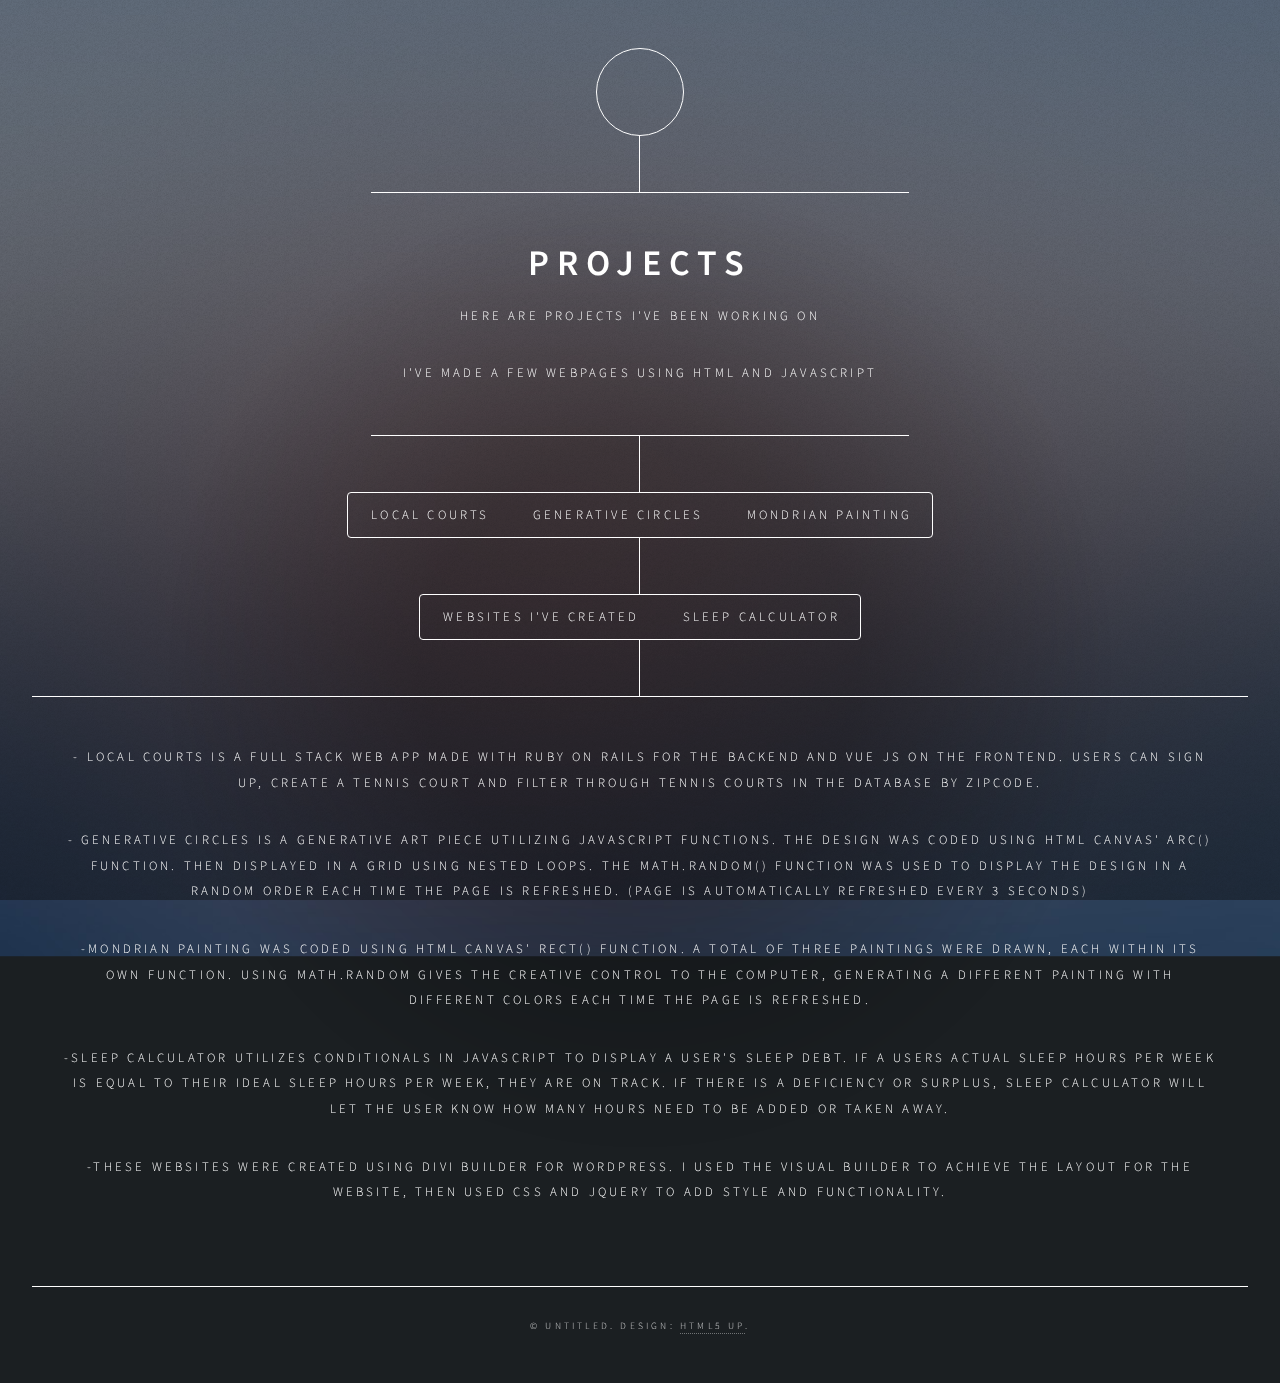
<file: index.html>
<!DOCTYPE HTML>
<!--
	Dimension by HTML5 UP
	html5up.net | @ajlkn
	Free for personal and commercial use under the CCA 3.0 license (html5up.net/license)
-->
<html>
	<head>
		<title>Josh Garcia Portfolio</title>
		<meta charset="utf-8" />
		<meta name="viewport" content="width=device-width, initial-scale=1, user-scalable=no" />
		<link rel="stylesheet" href="assets/css/main.css" />
		<noscript><link rel="stylesheet" href="assets/css/noscript.css" /></noscript>
	</head>
	<body class="is-preload">

		<!-- Wrapper -->
			<div id="wrapper">

				<!-- Header -->
					<header id="header">
						<div class="logo">
							<i class="fa fa-bahai"></i>
						</div>
						<div class="content">
							<div class="inner">
								<h1>Projects</h1>
								<p>Here are projects I've been working on</p>
								<p>I've made a few webpages using HTML and Javascript</p>
							</div>
						</div>
						<nav>
							<ul>
								<li><a href="https://localcourts.netlify.app">Local Courts</a></li>
								<li><a href="https://joshg1912.github.io/javascript/circle-drawing">Generative Circles</a></li>
								<li><a href="https://joshg1912.github.io/javascript/mondrian-painting">Mondrian Painting</a></li>
							
							</ul>
						</nav>
						<nav>
							<ul>
								<li><a href="https://joshg1912.github.io/joshportfolio/websites.html">Websites I've created</a></li>
								<li><a href="http://joshg1912.github.io/javascript/sleep-calculator">Sleep Calculator</a></li>
							</ul>
						</nav>
						
						<div class="content">
							<div class="inner">
							<p>- Local Courts is a full stack web app made with Ruby on Rails for the backend and Vue Js on the frontend. Users can sign up, create a tennis court and filter through tennis courts in the database by zipcode.</p>
							<p>- Generative Circles is a generative art piece utilizing Javascript functions. The design was coded using HTML Canvas' arc() function. Then displayed in a grid using nested loops. The Math.random() function was used to display the design in a random order each time the page is refreshed. (Page is automatically refreshed every 3 seconds)</p>
							<p>-Mondrian painting was coded using HTML Canvas' rect() function. A total of three paintings were drawn, each within its own function. Using Math.random gives the creative control to the computer, generating a different painting with different colors each time the page is refreshed.</p>
							<p>-Sleep Calculator utilizes conditionals in Javascript to display a user's sleep debt. If a users actual sleep hours per week is equal to their ideal sleep hours per week, they are on track. If there is a deficiency or surplus, sleep calculator will let the user know how many hours need to be added or taken away.  </p>
							<p>-These websites were created using Divi builder for wordpress. I used the visual builder to achieve the layout for the website, then used css and jquery to add style and functionality.</p>
							<div id="preview">
							<p id="demo"></p>
							<p id="description"></p>
							</div>
							</div>
							</div>
					</header>

				<!-- Main -->
					<div id="main">
						
					</div>

				<!-- Footer -->
					<footer id="footer">
						<p class="copyright">&copy; Untitled. Design: <a href="https://html5up.net">HTML5 UP</a>.</p>
					</footer>

			</div>

		<!-- BG -->
			<div id="bg"></div>

		<!-- Scripts -->
		<script src="assets/js/jquery.min.js"></script>
			<script src="assets/js/browser.min.js"></script>
			<script src="assets/js/breakpoints.min.js"></script>
			<script src="assets/js/util.js"></script>
			<script src="assets/js/main.js"></script>

	</body>
	
	
</html>
</file>
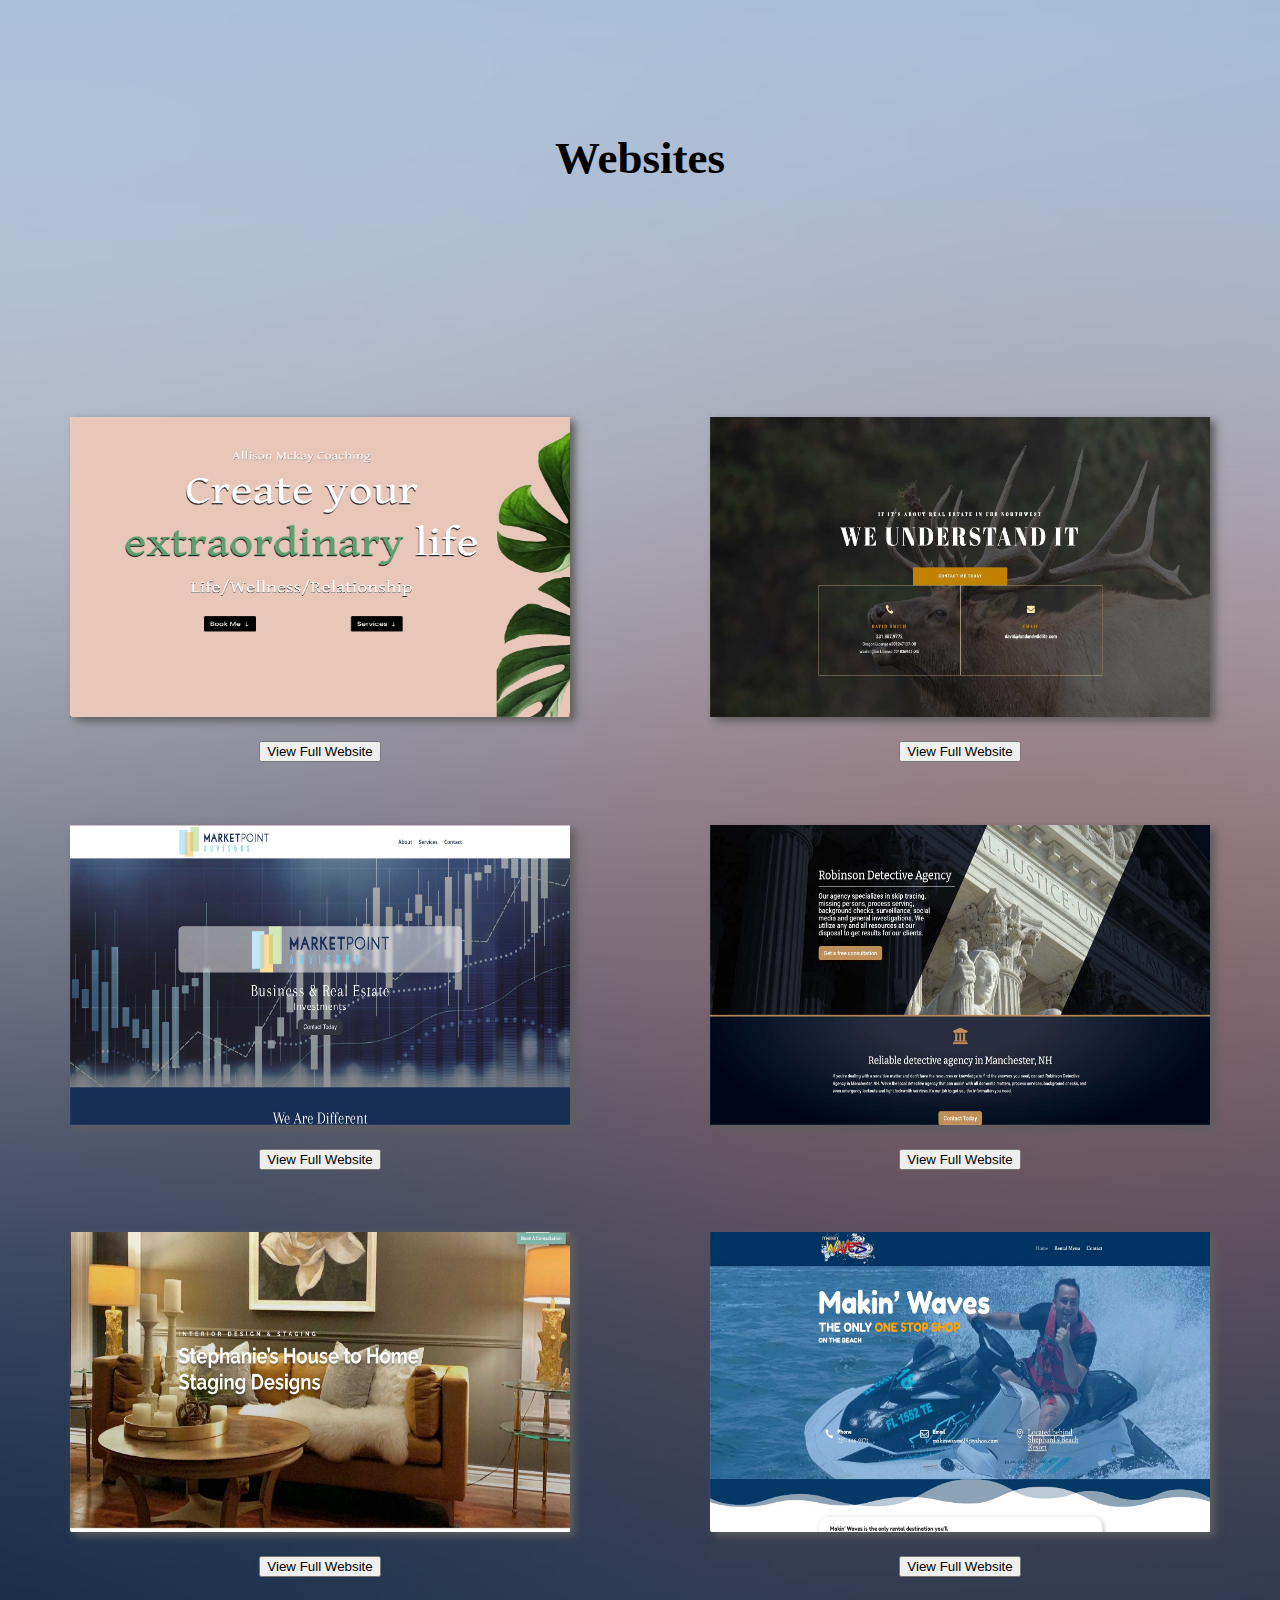
<file: websites.html>
<!DOCTYPE html>
<html>
    <head>
        <style>
            body {
                background-image: url("images/bg.jpg");
                background-size: cover;
            }

            .hero-text {
                color:black;
                font-size: 5vh;
            }

            .banner {
                min-height: 35vh;
                text-align: center;
            }

            .hero-content {
                display: flex;
                align-items: center;
                justify-content: center;
                min-height: 300px;
            }

            .container {
                display: grid;
                grid-template-columns: repeat(auto-fit, minmax(500px, 1fr));
                justify-content: center;
                margin-top: 5%;
                grid-column-gap: 1em;
            }

            .column-1, .column-2, .column-3, .column-4, .column-5, .column-6 {
                text-align: center;
                padding:5%;
            }

            img {
                box-shadow:5px 4px 8px #5e5e5e;
            }

          
        </style>

    </head>
    <body>
        <div class="banner">
            <div class="hero-content">
            <h1 class="hero-text">Websites</h1>
            </div>
        </div>
        <div class="container">
        <div class="column-1">
            <a href="https://allisoncoaching.com/" target=_blank>
            <img src="images/preview.jpg" height="300" width="500"></a>
            <h2 id="demo"></h2>
            <p id="site-description"></p>
            <button>View Full Website</button>
        </div>
        <div class="column-2">
            <a href="https://davidsmithrealtor.com/" target=_blank>
            <img src="images/preview2.jpg" height="300" width="500"></a>
            <h2 id="title"></h2>
            <p id="description2"></p>
            <button>View Full Website</button>
        </div>
        <div class="column-3">
            <a href="https://9049960699.com/" target=_blank>
            <img src="images/preview3.jpg" height="300" width="500"></a>
            <h2 id="title3"></h2>
            <p id="description3"></p>
            <button>View Full Website</button>
        </div>
        <div class="column-4">
            <a href="https://robinsondetective.com/" target=_blank>
            <img src="images/preview5.jpg" height="300" width="500"></a>
            <h2 id="title4"></h2>
            <p id="description4"></p>
            <button>View Full Website</button>
        </div>
        <div class="column-5">
            <a href="https://stephanieshouse2home.com/" target=_blank>
            <img src="images/preview7.jpg" height="300" width="500"></a>
            <h2 id="title5"></h2>
            <p id="description5"></p>
            <button>View Full Website</button>
        </div>
        <div class="column-6">
            <a href="https://clearwaterbeachjetski.com/" target=_blank>
            <img src="images/preview8.jpg" height="300" width="500"></a>
            <h2 id="title6"></h2>
            <p id="description6"></p>
            <button>View Full Website</button>
        </div>
        </div>
        <script>
           /*
            fetch('https://api.linkpreview.net/?key=122f8f0f938a496460b41cbd1f4d2879&q=https://allisoncoaching.com/').then((response) => response.json()).then(data => {
                console.log(data);
                displayData(data);
            });
            function displayData(data) {
                const title = data.title;
                console.log(title);
                const description = data.description;
                document.getElementById("demo").innerHTML = title;
                document.getElementById("site-description").innerHTML = description;
            }

            fetch('https://api.linkpreview.net/?key=122f8f0f938a496460b41cbd1f4d2879&q=https://davidsmithrealtor.com/').then((response) => response.json()).then(data => {
              console.log(data);
              secondCall(data);
            });
            function secondCall(data) {
                const title2 = data.title;
                console.log(title2);
                const description2 = data.description;

                document.getElementById("title").innerHTML = title2;
                document.getElementById("description2").innerHTML = description2;

            }

            fetch('https://api.linkpreview.net/?key=122f8f0f938a496460b41cbd1f4d2879&q=https://9049960699.com/').then((response) => response.json()).then(data => {
              console.log(data);
              thirdCall(data);
            });
            function thirdCall(data) {
                const title3 = data.title;
                console.log(title3);
                const siteDescription = data.description;

                document.getElementById("title3").innerHTML = title3;
                document.getElementById("description3").innerHTML = siteDescription;
            }
            
            fetch('https://api.linkpreview.net/?key=122f8f0f938a496460b41cbd1f4d2879&q=https://robinsondetective.com/').then((response) => response.json()).then(data => {
              console.log(data);
              fourthCall(data);
            });
            function fourthCall(data) {
                const title4 = data.title;
                console.log(title4);
                const siteDescription2 = data.description;

                document.getElementById("title4").innerHTML = title4;
                document.getElementById("description4").innerHTML = siteDescription2;
            }
            fetch('https://api.linkpreview.net/?key=122f8f0f938a496460b41cbd1f4d2879&q=https://stephanieshouse2home.com/').then((response) => response.json()).then(data => {
              console.log(data);
              fifthCall(data);
            });
            function fifthCall(data) {
                const title5 = data.title;
                console.log(title5);
                const siteDescription3 = data.description;

                document.getElementById("title5").innerHTML = title5;
                document.getElementById("description5").innerHTML = siteDescription3;
            }
             fetch('https://api.linkpreview.net/?key=122f8f0f938a496460b41cbd1f4d2879&q=https://clearwaterbeachjetski.com/').then((response) => response.json()).then(data => {
              console.log(data);
              sixthCall(data);
            });
            function sixthCall(data) {
                const title6 = data.title;
                console.log(title6);
                const siteDescription4 = data.description;

                document.getElementById("title6").innerHTML = title6;
                document.getElementById("description6").innerHTML = siteDescription4;
            }
            */
        </script>
    </body>
</html>
</file>
<file: assets/css/noscript.css>
/*
	Dimension by HTML5 UP
	html5up.net | @ajlkn
	Free for personal and commercial use under the CCA 3.0 license (html5up.net/license)
*/

/* BG */

	body.is-preload #bg:before {
		background-color: transparent;
	}

/* Header */

	body.is-preload #header {
		-moz-filter: none;
		-webkit-filter: none;
		-ms-filter: none;
		filter: none;
	}

		body.is-preload #header > * {
			opacity: 1;
		}

		body.is-preload #header .content .inner {
			max-height: none;
			padding: 3rem 2rem;
			opacity: 1;
		}

/* Main */

	#main article {
		opacity: 1;
		margin: 4rem 0 0 0;
	}
</file>
<file: assets/css/main.css>
@import url(fontawesome-all.min.css);
@import url("https://fonts.googleapis.com/css?family=Source+Sans+Pro:300italic,600italic,300,600");

/*
	Dimension by HTML5 UP
	html5up.net | @ajlkn
	Free for personal and commercial use under the CCA 3.0 license (html5up.net/license)
*/


html, body, div, span, applet, object,
iframe, h1, h2, h3, h4, h5, h6, p, blockquote,
pre, a, abbr, acronym, address, big, cite,
code, del, dfn, em, img, ins, kbd, q, s, samp,
small, strike, strong, sub, sup, tt, var, b,
u, i, center, dl, dt, dd, ol, ul, li, fieldset,
form, label, legend, table, caption, tbody,
tfoot, thead, tr, th, td, article, aside,
canvas, details, embed, figure, figcaption,
footer, header, hgroup, menu, nav, output, ruby,
section, summary, time, mark, audio, video {
	margin: 0;
	padding: 0;
	border: 0;
	font-size: 100%;
	font: inherit;
	vertical-align: baseline;}

article, aside, details, figcaption, figure,
footer, header, hgroup, menu, nav, section {
	display: block;}

body {
	line-height: 1;
}

ol, ul {
	list-style: none;
}

blockquote, q {
	quotes: none;
}

	blockquote:before, blockquote:after, q:before, q:after {
		content: '';
		content: none;
	}

table {
	border-collapse: collapse;
	border-spacing: 0;
}

body {
	-webkit-text-size-adjust: none;
}

mark {
	background-color: transparent;
	color: inherit;
}

input::-moz-focus-inner {
	border: 0;
	padding: 0;
}

input, select, textarea {
	-moz-appearance: none;
	-webkit-appearance: none;
	-ms-appearance: none;
	appearance: none;
}

/* Basic */

	@-ms-viewport {
		width: device-width;
	}

	@media screen and (max-width: 480px) {

		html, body {
			min-width: 320px;
		}

	}

	html {
		box-sizing: border-box;
	}

	*, *:before, *:after {
		box-sizing: inherit;
	}

	body {
		background: #1b1f22;
	}

		body.is-preload *, body.is-preload *:before, body.is-preload *:after {
			-moz-animation: none !important;
			-webkit-animation: none !important;
			-ms-animation: none !important;
			animation: none !important;
			-moz-transition: none !important;
			-webkit-transition: none !important;
			-ms-transition: none !important;
			transition: none !important;
		}

/* Type */

	html {
		font-size: 16pt;
	}

		@media screen and (max-width: 1680px) {

			html {
				font-size: 12pt;
			}

		}

		@media screen and (max-width: 736px) {

			html {
				font-size: 11pt;
			}

		}

		@media screen and (max-width: 360px) {

			html {
				font-size: 10pt;
			}

		}

	body, input, select, textarea {
		color: #ffffff;
		font-family: "Source Sans Pro", sans-serif;
		font-weight: 300;
		font-size: 1rem;
		line-height: 1.65;
	}

	a {
		-moz-transition: color 0.2s ease-in-out, background-color 0.2s ease-in-out, border-bottom-color 0.2s ease-in-out;
		-webkit-transition: color 0.2s ease-in-out, background-color 0.2s ease-in-out, border-bottom-color 0.2s ease-in-out;
		-ms-transition: color 0.2s ease-in-out, background-color 0.2s ease-in-out, border-bottom-color 0.2s ease-in-out;
		transition: color 0.2s ease-in-out, background-color 0.2s ease-in-out, border-bottom-color 0.2s ease-in-out;
		border-bottom: dotted 1px rgba(255, 255, 255, 0.5);
		text-decoration: none;
		color: inherit;
	}

		a:hover {
			border-bottom-color: transparent;
		}

	strong, b {
		color: #ffffff;
		font-weight: 600;
	}

	em, i {
		font-style: italic;
	}

	p {
		margin: 0 0 2rem 0;
	}

	h1, h2, h3, h4, h5, h6 {
		color: #ffffff;
		font-weight: 600;
		line-height: 1.5;
		margin: 0 0 1rem 0;
		text-transform: uppercase;
		letter-spacing: 0.2rem;
	}

		h1 a, h2 a, h3 a, h4 a, h5 a, h6 a {
			color: inherit;
			text-decoration: none;
		}

		h1.major, h2.major, h3.major, h4.major, h5.major, h6.major {
			border-bottom: solid 1px #ffffff;
			width: -moz-max-content;
			width: -webkit-max-content;
			width: -ms-max-content;
			width: max-content;
			padding-bottom: 0.5rem;
			margin: 0 0 2rem 0;
		}

	h1 {
		font-size: 2.25rem;
		line-height: 1.3;
		letter-spacing: 0.5rem;
	}

	h2 {
		font-size: 1.5rem;
		line-height: 1.4;
		letter-spacing: 0.5rem;
	}

	h3 {
		font-size: 1rem;
	}

	h4 {
		font-size: 0.8rem;
	}

	h5 {
		font-size: 0.7rem;
	}

	h6 {
		font-size: 0.6rem;
	}

	@media screen and (max-width: 736px) {

		h1 {
			font-size: 1.75rem;
			line-height: 1.4;
		}

		h2 {
			font-size: 1.25em;
			line-height: 1.5;
		}

	}

	sub {
		font-size: 0.8rem;
		position: relative;
		top: 0.5rem;
	}

	sup {
		font-size: 0.8rem;
		position: relative;
		top: -0.5rem;
	}

	blockquote {
		border-left: solid 4px #ffffff;
		font-style: italic;
		margin: 0 0 2rem 0;
		padding: 0.5rem 0 0.5rem 2rem;
	}

	code {
		background: rgba(255, 255, 255, 0.075);
		border-radius: 4px;
		font-family: "Courier New", monospace;
		font-size: 0.9rem;
		margin: 0 0.25rem;
		padding: 0.25rem 0.65rem;
	}

	pre {
		-webkit-overflow-scrolling: touch;
		font-family: "Courier New", monospace;
		font-size: 0.9rem;
		margin: 0 0 2rem 0;
	}

		pre code {
			display: block;
			line-height: 1.75;
			padding: 1rem 1.5rem;
			overflow-x: auto;
		}

	hr {
		border: 0;
		border-bottom: solid 1px #ffffff;
		margin: 2.75rem 0;
	}

	.align-left {
		text-align: left;
	}

	.align-center {
		text-align: center;
	}

	.align-right {
		text-align: right;
	}

/* Form */

	form {
		margin: 0 0 2rem 0;
	}

		form > :last-child {
			margin-bottom: 0;
		}

		form > .fields {
			display: -moz-flex;
			display: -webkit-flex;
			display: -ms-flex;
			display: flex;
			-moz-flex-wrap: wrap;
			-webkit-flex-wrap: wrap;
			-ms-flex-wrap: wrap;
			flex-wrap: wrap;
			width: calc(100% + 3rem);
			margin: -1.5rem 0 2rem -1.5rem;
		}

			form > .fields > .field {
				-moz-flex-grow: 0;
				-webkit-flex-grow: 0;
				-ms-flex-grow: 0;
				flex-grow: 0;
				-moz-flex-shrink: 0;
				-webkit-flex-shrink: 0;
				-ms-flex-shrink: 0;
				flex-shrink: 0;
				padding: 1.5rem 0 0 1.5rem;
				width: calc(100% - 1.5rem);
			}

				form > .fields > .field.half {
					width: calc(50% - 0.75rem);
				}

				form > .fields > .field.third {
					width: calc(100%/3 - 0.5rem);
				}

				form > .fields > .field.quarter {
					width: calc(25% - 0.375rem);
				}

		@media screen and (max-width: 480px) {

			form > .fields {
				width: calc(100% + 3rem);
				margin: -1.5rem 0 2rem -1.5rem;
			}

				form > .fields > .field {
					padding: 1.5rem 0 0 1.5rem;
					width: calc(100% - 1.5rem);
				}

					form > .fields > .field.half {
						width: calc(100% - 1.5rem);
					}

					form > .fields > .field.third {
						width: calc(100% - 1.5rem);
					}

					form > .fields > .field.quarter {
						width: calc(100% - 1.5rem);
					}

		}

	label {
		color: #ffffff;
		display: block;
		font-size: 0.8rem;
		font-weight: 300;
		letter-spacing: 0.2rem;
		line-height: 1.5;
		margin: 0 0 1rem 0;
		text-transform: uppercase;
	}

	input[type="text"],
	input[type="password"],
	input[type="email"],
	input[type="tel"],
	select,
	textarea {
		-moz-appearance: none;
		-webkit-appearance: none;
		-ms-appearance: none;
		appearance: none;
		-moz-transition: border-color 0.2s ease-in-out, box-shadow 0.2s ease-in-out, background-color 0.2s ease-in-out;
		-webkit-transition: border-color 0.2s ease-in-out, box-shadow 0.2s ease-in-out, background-color 0.2s ease-in-out;
		-ms-transition: border-color 0.2s ease-in-out, box-shadow 0.2s ease-in-out, background-color 0.2s ease-in-out;
		transition: border-color 0.2s ease-in-out, box-shadow 0.2s ease-in-out, background-color 0.2s ease-in-out;
		background-color: transparent;
		border-radius: 4px;
		border: solid 1px #ffffff;
		color: inherit;
		display: block;
		outline: 0;
		padding: 0 1rem;
		text-decoration: none;
		width: 100%;
	}

		input[type="text"]:invalid,
		input[type="password"]:invalid,
		input[type="email"]:invalid,
		input[type="tel"]:invalid,
		select:invalid,
		textarea:invalid {
			box-shadow: none;
		}

		input[type="text"]:focus,
		input[type="password"]:focus,
		input[type="email"]:focus,
		input[type="tel"]:focus,
		select:focus,
		textarea:focus {
			background: rgba(255, 255, 255, 0.075);
			border-color: #ffffff;
			box-shadow: 0 0 0 1px #ffffff;
		}

	select {
		background-image: url("data:image/svg+xml;charset=utf8,%3Csvg xmlns='http://www.w3.org/2000/svg' width='40' height='40' preserveAspectRatio='none' viewBox='0 0 40 40'%3E%3Cpath d='M9.4,12.3l10.4,10.4l10.4-10.4c0.2-0.2,0.5-0.4,0.9-0.4c0.3,0,0.6,0.1,0.9,0.4l3.3,3.3c0.2,0.2,0.4,0.5,0.4,0.9 c0,0.4-0.1,0.6-0.4,0.9L20.7,31.9c-0.2,0.2-0.5,0.4-0.9,0.4c-0.3,0-0.6-0.1-0.9-0.4L4.3,17.3c-0.2-0.2-0.4-0.5-0.4-0.9 c0-0.4,0.1-0.6,0.4-0.9l3.3-3.3c0.2-0.2,0.5-0.4,0.9-0.4S9.1,12.1,9.4,12.3z' fill='%23ffffff' /%3E%3C/svg%3E");
		background-size: 1.25rem;
		background-repeat: no-repeat;
		background-position: calc(100% - 1rem) center;
		height: 2.75rem;
		padding-right: 2.75rem;
		text-overflow: ellipsis;
	}

		select option {
			color: #ffffff;
			background: #1b1f22;
		}

		select:focus::-ms-value {
			background-color: transparent;
		}

		select::-ms-expand {
			display: none;
		}

	input[type="text"],
	input[type="password"],
	input[type="email"],
	select {
		height: 2.75rem;
	}

	textarea {
		padding: 0.75rem 1rem;
	}

	input[type="checkbox"],
	input[type="radio"] {
		-moz-appearance: none;
		-webkit-appearance: none;
		-ms-appearance: none;
		appearance: none;
		display: block;
		float: left;
		margin-right: -2rem;
		opacity: 0;
		width: 1rem;
		z-index: -1;
	}

		input[type="checkbox"] + label,
		input[type="radio"] + label {
			text-decoration: none;
			-moz-user-select: none;
			-webkit-user-select: none;
			-ms-user-select: none;
			user-select: none;
			color: #ffffff;
			cursor: pointer;
			display: inline-block;
			font-size: 0.8rem;
			font-weight: 300;
			margin: 0 0 0.5rem 0;
			padding-left: 2.65rem;
			padding-right: 0.75rem;
			position: relative;
		}

			input[type="checkbox"] + label:before,
			input[type="radio"] + label:before {
				-moz-osx-font-smoothing: grayscale;
				-webkit-font-smoothing: antialiased;
				display: inline-block;
				font-style: normal;
				font-variant: normal;
				text-rendering: auto;
				line-height: 1;
				text-transform: none !important;
				font-family: 'Font Awesome 5 Free';
				font-weight: 900;
			}

			input[type="checkbox"] + label:before,
			input[type="radio"] + label:before {
				-moz-transition: border-color 0.2s ease-in-out, box-shadow 0.2s ease-in-out, background-color 0.2s ease-in-out;
				-webkit-transition: border-color 0.2s ease-in-out, box-shadow 0.2s ease-in-out, background-color 0.2s ease-in-out;
				-ms-transition: border-color 0.2s ease-in-out, box-shadow 0.2s ease-in-out, background-color 0.2s ease-in-out;
				transition: border-color 0.2s ease-in-out, box-shadow 0.2s ease-in-out, background-color 0.2s ease-in-out;
				border-radius: 4px;
				border: solid 1px #ffffff;
				content: '';
				display: inline-block;
				height: 1.65rem;
				left: 0;
				line-height: 1.65rem;
				position: absolute;
				text-align: center;
				top: -0.15rem;
				width: 1.65rem;
			}

		input[type="checkbox"]:checked + label:before,
		input[type="radio"]:checked + label:before {
			background: #ffffff !important;
			border-color: #ffffff !important;
			color: #1b1f22;
			content: '\f00c';
		}

		input[type="checkbox"]:focus + label:before,
		input[type="radio"]:focus + label:before {
			background: rgba(255, 255, 255, 0.075);
			border-color: #ffffff;
			box-shadow: 0 0 0 1px #ffffff;
		}

	input[type="checkbox"] + label:before {
		border-radius: 4px;
	}

	input[type="radio"] + label:before {
		border-radius: 100%;
	}

	::-webkit-input-placeholder {
		color: rgba(255, 255, 255, 0.5) !important;
		opacity: 1.0;
	}

	:-moz-placeholder {
		color: rgba(255, 255, 255, 0.5) !important;
		opacity: 1.0;
	}

	::-moz-placeholder {
		color: rgba(255, 255, 255, 0.5) !important;
		opacity: 1.0;
	}

	:-ms-input-placeholder {
		color: rgba(255, 255, 255, 0.5) !important;
		opacity: 1.0;
	}

	.formerize-placeholder {
		color: rgba(255, 255, 255, 0.5) !important;
		opacity: 1.0;
	}

/* Box */

	.box {
		border-radius: 4px;
		border: solid 1px #ffffff;
		margin-bottom: 2rem;
		padding: 1.5em;
	}

		.box > :last-child,
		.box > :last-child > :last-child,
		.box > :last-child > :last-child > :last-child {
			margin-bottom: 0;
		}

		.box.alt {
			border: 0;
			border-radius: 0;
			padding: 0;
		}

/* Icon */

	.icon {
		text-decoration: none;
		border-bottom: none;
		position: relative;
	}

		.icon:before {
			-moz-osx-font-smoothing: grayscale;
			-webkit-font-smoothing: antialiased;
			display: inline-block;
			font-style: normal;
			font-variant: normal;
			text-rendering: auto;
			line-height: 1;
			text-transform: none !important;
			font-family: 'Font Awesome 5 Free';
			font-weight: 400;
		}

		.icon > .label {
			display: none;
		}

		.icon:before {
			line-height: inherit;
		}

		.icon.solid:before {
			font-weight: 900;
		}

		.icon.brands:before {
			font-family: 'Font Awesome 5 Brands';
		}

/* Image */

	.image {
		border-radius: 4px;
		border: 0;
		display: inline-block;
		position: relative;
	}

		.image:before {
			pointer-events: none;
			background-image: url("../../images/overlay.png");
			background-color: rgba(19, 21, 25, 0.5);
			border-radius: 4px;
			content: '';
			display: block;
			height: 100%;
			left: 0;
			opacity: 0.5;
			position: absolute;
			top: 0;
			width: 100%;
		}

		.image img {
			border-radius: 4px;
			display: block;
		}

		.image.left, .image.right {
			max-width: 40%;
		}

			.image.left img, .image.right img {
				width: 100%;
			}

		.image.left {
			float: left;
			padding: 0 1.5em 1em 0;
			top: 0.25em;
		}

		.image.right {
			float: right;
			padding: 0 0 1em 1.5em;
			top: 0.25em;
		}

		.image.fit {
			display: block;
			margin: 0 0 2rem 0;
			width: 100%;
		}

			.image.fit img {
				width: 100%;
			}

		.image.main {
			display: block;
			margin: 2.5rem 0;
			width: 100%;
		}

			.image.main img {
				width: 100%;
			}

		@media screen and (max-width: 736px) {

			.image.main {
				margin: 2rem 0;
			}

		}

		@media screen and (max-width: 480px) {

			.image.main {
				margin: 1.5rem 0;
			}

		}

/* List */

	ol {
		list-style: decimal;
		margin: 0 0 2rem 0;
		padding-left: 1.25em;
	}

		ol li {
			padding-left: 0.25em;
		}

	ul {
		list-style: disc;
		margin: 0 0 2rem 0;
		padding-left: 1em;
	}

		ul li {
			padding-left: 0.5em;
		}

		ul.alt {
			list-style: none;
			padding-left: 0;
		}

			ul.alt li {
				border-top: solid 1px #ffffff;
				padding: 0.5em 0;
			}

				ul.alt li:first-child {
					border-top: 0;
					padding-top: 0;
				}

	dl {
		margin: 0 0 2rem 0;
	}

		dl dt {
			display: block;
			font-weight: 600;
			margin: 0 0 1rem 0;
		}

		dl dd {
			margin-left: 2rem;
		}

/* Actions */

	ul.actions {
		display: -moz-flex;
		display: -webkit-flex;
		display: -ms-flex;
		display: flex;
		cursor: default;
		list-style: none;
		margin-left: -1rem;
		padding-left: 0;
	}

		ul.actions li {
			padding: 0 0 0 1rem;
			vertical-align: middle;
		}

		ul.actions.special {
			-moz-justify-content: center;
			-webkit-justify-content: center;
			-ms-justify-content: center;
			justify-content: center;
			width: 100%;
			margin-left: 0;
		}

			ul.actions.special li:first-child {
				padding-left: 0;
			}

		ul.actions.stacked {
			-moz-flex-direction: column;
			-webkit-flex-direction: column;
			-ms-flex-direction: column;
			flex-direction: column;
			margin-left: 0;
		}

			ul.actions.stacked li {
				padding: 1.3rem 0 0 0;
			}

				ul.actions.stacked li:first-child {
					padding-top: 0;
				}

		ul.actions.fit {
			width: calc(100% + 1rem);
		}

			ul.actions.fit li {
				-moz-flex-grow: 1;
				-webkit-flex-grow: 1;
				-ms-flex-grow: 1;
				flex-grow: 1;
				-moz-flex-shrink: 1;
				-webkit-flex-shrink: 1;
				-ms-flex-shrink: 1;
				flex-shrink: 1;
				width: 100%;
			}

				ul.actions.fit li > * {
					width: 100%;
				}

			ul.actions.fit.stacked {
				width: 100%;
			}

		@media screen and (max-width: 480px) {

			ul.actions:not(.fixed) {
				-moz-flex-direction: column;
				-webkit-flex-direction: column;
				-ms-flex-direction: column;
				flex-direction: column;
				margin-left: 0;
				width: 100% !important;
			}

				ul.actions:not(.fixed) li {
					-moz-flex-grow: 1;
					-webkit-flex-grow: 1;
					-ms-flex-grow: 1;
					flex-grow: 1;
					-moz-flex-shrink: 1;
					-webkit-flex-shrink: 1;
					-ms-flex-shrink: 1;
					flex-shrink: 1;
					padding: 1rem 0 0 0;
					text-align: center;
					width: 100%;
				}

					ul.actions:not(.fixed) li > * {
						width: 100%;
					}

					ul.actions:not(.fixed) li:first-child {
						padding-top: 0;
					}

					ul.actions:not(.fixed) li input[type="submit"],
					ul.actions:not(.fixed) li input[type="reset"],
					ul.actions:not(.fixed) li input[type="button"],
					ul.actions:not(.fixed) li button,
					ul.actions:not(.fixed) li .button {
						width: 100%;
					}

						ul.actions:not(.fixed) li input[type="submit"].icon:before,
						ul.actions:not(.fixed) li input[type="reset"].icon:before,
						ul.actions:not(.fixed) li input[type="button"].icon:before,
						ul.actions:not(.fixed) li button.icon:before,
						ul.actions:not(.fixed) li .button.icon:before {
							margin-left: -0.5em;
						}

		}

/* Icons */

	ul.icons {
		cursor: default;
		list-style: none;
		padding-left: 0;
	}

		ul.icons li {
			display: inline-block;
			padding: 0 0.75em 0 0;
		}

			ul.icons li:last-child {
				padding-right: 0;
			}

			ul.icons li a {
				border-radius: 100%;
				box-shadow: inset 0 0 0 1px #ffffff;
				display: inline-block;
				height: 2.25rem;
				line-height: 2.25rem;
				text-align: center;
				width: 2.25rem;
			}

				ul.icons li a:hover {
					background-color: rgba(255, 255, 255, 0.075);
				}

				ul.icons li a:active {
					background-color: rgba(255, 255, 255, 0.175);
				}

/* Table */

	.table-wrapper {
		-webkit-overflow-scrolling: touch;
		overflow-x: auto;
	}

	table {
		margin: 0 0 2rem 0;
		width: 100%;
	}

		table tbody tr {
			border: solid 1px #ffffff;
			border-left: 0;
			border-right: 0;
		}

			table tbody tr:nth-child(2n + 1) {
				background-color: rgba(255, 255, 255, 0.075);
			}

		table td {
			padding: 0.75em 0.75em;
		}

		table th {
			color: #ffffff;
			font-size: 0.9em;
			font-weight: 600;
			padding: 0 0.75em 0.75em 0.75em;
			text-align: left;
		}

		table thead {
			border-bottom: solid 2px #ffffff;
		}

		table tfoot {
			border-top: solid 2px #ffffff;
		}

		table.alt {
			border-collapse: separate;
		}

			table.alt tbody tr td {
				border: solid 1px #ffffff;
				border-left-width: 0;
				border-top-width: 0;
			}

				table.alt tbody tr td:first-child {
					border-left-width: 1px;
				}

			table.alt tbody tr:first-child td {
				border-top-width: 1px;
			}

			table.alt thead {
				border-bottom: 0;
			}

			table.alt tfoot {
				border-top: 0;
			}

/* Button */

	input[type="submit"],
	input[type="reset"],
	input[type="button"],
	button,
	.button {
		-moz-appearance: none;
		-webkit-appearance: none;
		-ms-appearance: none;
		appearance: none;
		-moz-transition: background-color 0.2s ease-in-out, color 0.2s ease-in-out;
		-webkit-transition: background-color 0.2s ease-in-out, color 0.2s ease-in-out;
		-ms-transition: background-color 0.2s ease-in-out, color 0.2s ease-in-out;
		transition: background-color 0.2s ease-in-out, color 0.2s ease-in-out;
		background-color: transparent;
		border-radius: 4px;
		border: 0;
		box-shadow: inset 0 0 0 1px #ffffff;
		color: #ffffff !important;
		cursor: pointer;
		display: inline-block;
		font-size: 0.8rem;
		font-weight: 300;
		height: 2.75rem;
		letter-spacing: 0.2rem;
		line-height: 2.75rem;
		outline: 0;
		padding: 0 1.25rem 0 1.35rem;
		text-align: center;
		text-decoration: none;
		text-transform: uppercase;
		white-space: nowrap;
	}

		input[type="submit"]:hover,
		input[type="reset"]:hover,
		input[type="button"]:hover,
		button:hover,
		.button:hover {
			background-color: rgba(255, 255, 255, 0.075);
		}

		input[type="submit"]:active,
		input[type="reset"]:active,
		input[type="button"]:active,
		button:active,
		.button:active {
			background-color: rgba(255, 255, 255, 0.175);
		}

		input[type="submit"].icon:before,
		input[type="reset"].icon:before,
		input[type="button"].icon:before,
		button.icon:before,
		.button.icon:before {
			margin-right: 0.5em;
		}

		input[type="submit"].fit,
		input[type="reset"].fit,
		input[type="button"].fit,
		button.fit,
		.button.fit {
			width: 100%;
		}

		input[type="submit"].small,
		input[type="reset"].small,
		input[type="button"].small,
		button.small,
		.button.small {
			font-size: 0.6rem;
			height: 2.0625rem;
			line-height: 2.0625rem;
		}

		input[type="submit"].primary,
		input[type="reset"].primary,
		input[type="button"].primary,
		button.primary,
		.button.primary {
			background-color: #ffffff;
			color: #1b1f22 !important;
			font-weight: 600;
		}

		input[type="submit"].disabled, input[type="submit"]:disabled,
		input[type="reset"].disabled,
		input[type="reset"]:disabled,
		input[type="button"].disabled,
		input[type="button"]:disabled,
		button.disabled,
		button:disabled,
		.button.disabled,
		.button:disabled {
			pointer-events: none;
			cursor: default;
			opacity: 0.25;
		}

	input[type="submit"],
	input[type="reset"],
	input[type="button"],
	button {
		line-height: calc(2.75rem - 2px);
	}

/* BG */

	#bg {
		-moz-transform: scale(1.0);
		-webkit-transform: scale(1.0);
		-ms-transform: scale(1.0);
		transform: scale(1.0);
		-webkit-backface-visibility: hidden;
		position: fixed;
		top: 0;
		left: 0;
		width: 100%;
		height: 100vh;
		z-index: 1;
	}

		#bg:before, #bg:after {
			content: '';
			display: block;
			position: absolute;
			top: 0;
			left: 0;
			width: 100%;
			height: 100%;
		}

		#bg:before {
			-moz-transition: background-color 2.5s ease-in-out;
			-webkit-transition: background-color 2.5s ease-in-out;
			-ms-transition: background-color 2.5s ease-in-out;
			transition: background-color 2.5s ease-in-out;
			-moz-transition-delay: 0.75s;
			-webkit-transition-delay: 0.75s;
			-ms-transition-delay: 0.75s;
			transition-delay: 0.75s;
			background-image: linear-gradient(to top, rgba(19, 21, 25, 0.5), rgba(19, 21, 25, 0.5)), url("../../images/overlay.png");
			background-size: auto,
 256px 256px;
			background-position: center,
 center;
			background-repeat: no-repeat,
 repeat;
			z-index: 2;
		}

		#bg:after {
			-moz-transform: scale(1.125);
			-webkit-transform: scale(1.125);
			-ms-transform: scale(1.125);
			transform: scale(1.125);
			-moz-transition: -moz-transform 0.325s ease-in-out, -moz-filter 0.325s ease-in-out;
			-webkit-transition: -webkit-transform 0.325s ease-in-out, -webkit-filter 0.325s ease-in-out;
			-ms-transition: -ms-transform 0.325s ease-in-out, -ms-filter 0.325s ease-in-out;
			transition: transform 0.325s ease-in-out, filter 0.325s ease-in-out;
			background-image: url("../../images/bg.jpg");
			background-position: center;
			background-size: cover;
			background-repeat: no-repeat;
			z-index: 1;
		}

		body.is-article-visible #bg:after {
			-moz-transform: scale(1.0825);
			-webkit-transform: scale(1.0825);
			-ms-transform: scale(1.0825);
			transform: scale(1.0825);
			-moz-filter: blur(0.2rem);
			-webkit-filter: blur(0.2rem);
			-ms-filter: blur(0.2rem);
			filter: blur(0.2rem);
		}

		body.is-preload #bg:before {
			background-color: #000000;
		}

/* Wrapper */

	#wrapper {
		display: -moz-flex;
		display: -webkit-flex;
		display: -ms-flex;
		display: flex;
		-moz-flex-direction: column;
		-webkit-flex-direction: column;
		-ms-flex-direction: column;
		flex-direction: column;
		-moz-align-items: center;
		-webkit-align-items: center;
		-ms-align-items: center;
		align-items: center;
		-moz-justify-content: space-between;
		-webkit-justify-content: space-between;
		-ms-justify-content: space-between;
		justify-content: space-between;
		position: relative;
		min-height: 100vh;
		width: 100%;
		padding: 4rem 2rem;
		z-index: 3;
	}

		#wrapper:before {
			content: '';
			display: block;
		}

		@media screen and (max-width: 1680px) {

			#wrapper {
				padding: 3rem 2rem;
			}

		}

		@media screen and (max-width: 736px) {

			#wrapper {
				padding: 2rem 1rem;
			}

		}

		@media screen and (max-width: 480px) {

			#wrapper {
				padding: 1rem;
			}

		}

/* Header */

	#header {
		display: -moz-flex;
		display: -webkit-flex;
		display: -ms-flex;
		display: flex;
		-moz-flex-direction: column;
		-webkit-flex-direction: column;
		-ms-flex-direction: column;
		flex-direction: column;
		-moz-align-items: center;
		-webkit-align-items: center;
		-ms-align-items: center;
		align-items: center;
		-moz-transition: -moz-transform 0.325s ease-in-out, -moz-filter 0.325s ease-in-out, opacity 0.325s ease-in-out;
		-webkit-transition: -webkit-transform 0.325s ease-in-out, -webkit-filter 0.325s ease-in-out, opacity 0.325s ease-in-out;
		-ms-transition: -ms-transform 0.325s ease-in-out, -ms-filter 0.325s ease-in-out, opacity 0.325s ease-in-out;
		transition: transform 0.325s ease-in-out, filter 0.325s ease-in-out, opacity 0.325s ease-in-out;
		background-image: -moz-radial-gradient(rgba(0, 0, 0, 0.25) 25%, rgba(0, 0, 0, 0) 55%);
		background-image: -webkit-radial-gradient(rgba(0, 0, 0, 0.25) 25%, rgba(0, 0, 0, 0) 55%);
		background-image: -ms-radial-gradient(rgba(0, 0, 0, 0.25) 25%, rgba(0, 0, 0, 0) 55%);
		background-image: radial-gradient(rgba(0, 0, 0, 0.25) 25%, rgba(0, 0, 0, 0) 55%);
		max-width: 100%;
		text-align: center;
	}

		#header > * {
			-moz-transition: opacity 0.325s ease-in-out;
			-webkit-transition: opacity 0.325s ease-in-out;
			-ms-transition: opacity 0.325s ease-in-out;
			transition: opacity 0.325s ease-in-out;
			position: relative;
			margin-top: 3.5rem;
		}

			#header > *:before {
				content: '';
				display: block;
				position: absolute;
				top: calc(-3.5rem - 1px);
				left: calc(50% - 1px);
				width: 1px;
				height: calc(3.5rem + 1px);
				background: #ffffff;
			}

		#header > :first-child {
			margin-top: 0;
		}

			#header > :first-child:before {
				display: none;
			}

		#header .logo {
			width: 5.5rem;
			height: 5.5rem;
			line-height: 5.5rem;
			border: solid 1px #ffffff;
			border-radius: 100%;
		}

			#header .logo .icon:before {
				font-size: 2rem;
			}

		#header .content {
			border-style: solid;
			border-color: #ffffff;
			border-top-width: 1px;
			border-bottom-width: 1px;
			max-width: 100%;
		}

			#header .content .inner {
				-moz-transition: max-height 0.75s ease, padding 0.75s ease, opacity 0.325s ease-in-out;
				-webkit-transition: max-height 0.75s ease, padding 0.75s ease, opacity 0.325s ease-in-out;
				-ms-transition: max-height 0.75s ease, padding 0.75s ease, opacity 0.325s ease-in-out;
				transition: max-height 0.75s ease, padding 0.75s ease, opacity 0.325s ease-in-out;
				-moz-transition-delay: 0.25s;
				-webkit-transition-delay: 0.25s;
				-ms-transition-delay: 0.25s;
				transition-delay: 0.25s;
				padding: 3rem 2rem;
				max-height: 40rem;
				overflow: hidden;
			}

				#header .content .inner > :last-child {
					margin-bottom: 0;
				}

			#header .content p {
				text-transform: uppercase;
				letter-spacing: 0.2rem;
				font-size: 0.8rem;
				line-height: 2;
			}

		#header nav ul {
			display: -moz-flex;
			display: -webkit-flex;
			display: -ms-flex;
			display: flex;
			margin-bottom: 0;
			list-style: none;
			padding-left: 0;
			border: solid 1px #ffffff;
			border-radius: 4px;
		}

			#header nav ul li {
				padding-left: 0;
				
			}

				#header nav ul li:first-child {
					border-left: 0;
				}

				#header nav ul li a {
					display: block;
					min-width: 7.5rem;
					height: 2.75rem;
					line-height: 2.75rem;
					padding: 0 1.25rem 0 1.45rem;
					text-transform: uppercase;
					letter-spacing: 0.2rem;
					font-size: 0.8rem;
					border-bottom: 0;
				}

					#header nav ul li a:hover {
						background-color: rgba(255, 255, 255, 0.075);
					}

					#header nav ul li a:active {
						background-color: rgba(255, 255, 255, 0.175);
					}

		#header nav.use-middle:after {
			content: '';
			display: block;
			position: absolute;
			top: 0;
			left: calc(50% - 1px);
			width: 1px;
			
			background: #ffffff;
		}

		#header nav.use-middle ul li.is-middle {
			border-left: 0;
		}

		body.is-article-visible #header {
			-moz-transform: scale(0.95);
			-webkit-transform: scale(0.95);
			-ms-transform: scale(0.95);
			transform: scale(0.95);
			-moz-filter: blur(0.1rem);
			-webkit-filter: blur(0.1rem);
			-ms-filter: blur(0.1rem);
			filter: blur(0.1rem);
			opacity: 0;
		}

		body.is-preload #header {
			-moz-filter: blur(0.125rem);
			-webkit-filter: blur(0.125rem);
			-ms-filter: blur(0.125rem);
			filter: blur(0.125rem);
		}

			body.is-preload #header > * {
				opacity: 0;
			}

			body.is-preload #header .content .inner {
				max-height: 0;
				padding-top: 0;
				padding-bottom: 0;
				opacity: 0;
			}

		@media screen and (max-width: 980px) {

			#header .content p br {
				display: none;
			}

		}

		@media screen and (max-width: 736px) {

			#header > * {
				margin-top: 2rem;
			}

				#header > *:before {
					top: calc(-2rem - 1px);
					height: calc(2rem + 1px);
				}

			#header .logo {
				width: 4.75rem;
				height: 4.75rem;
				line-height: 4.75rem;
			}

				#header .logo .icon:before {
					font-size: 1.75rem;
				}

			#header .content .inner {
				padding: 2.5rem 1rem;
			}

			#header .content p {
				line-height: 1.875;
			}

		}

		@media screen and (max-width: 480px) {

			#header {
				padding: 1.5rem 0;
			}

				#header .content .inner {
					padding: 2.5rem 0;
				}

				#header nav ul {
					-moz-flex-direction: column;
					-webkit-flex-direction: column;
					-ms-flex-direction: column;
					flex-direction: column;
					min-width: 10rem;
					max-width: 100%;
				}

					#header nav ul li {
						border-left: 0;
						border-top: solid 1px #ffffff;
					}

						#header nav ul li:first-child {
							border-top: 0;
						}

						#header nav ul li a {
							height: 3rem;
							line-height: 3rem;
							min-width: 0;
							width: 100%;
						}

				#header nav.use-middle:after {
					display: none;
				}

		}

/* Main */

	#main {
		-moz-flex-grow: 1;
		-webkit-flex-grow: 1;
		-ms-flex-grow: 1;
		flex-grow: 1;
		-moz-flex-shrink: 1;
		-webkit-flex-shrink: 1;
		-ms-flex-shrink: 1;
		flex-shrink: 1;
		display: -moz-flex;
		display: -webkit-flex;
		display: -ms-flex;
		display: flex;
		-moz-align-items: center;
		-webkit-align-items: center;
		-ms-align-items: center;
		align-items: center;
		-moz-justify-content: center;
		-webkit-justify-content: center;
		-ms-justify-content: center;
		justify-content: center;
		-moz-flex-direction: column;
		-webkit-flex-direction: column;
		-ms-flex-direction: column;
		flex-direction: column;
		position: relative;
		max-width: 100%;
		z-index: 3;
	}

		#main article {
			-moz-transform: translateY(0.25rem);
			-webkit-transform: translateY(0.25rem);
			-ms-transform: translateY(0.25rem);
			transform: translateY(0.25rem);
			-moz-transition: opacity 0.325s ease-in-out, -moz-transform 0.325s ease-in-out;
			-webkit-transition: opacity 0.325s ease-in-out, -webkit-transform 0.325s ease-in-out;
			-ms-transition: opacity 0.325s ease-in-out, -ms-transform 0.325s ease-in-out;
			transition: opacity 0.325s ease-in-out, transform 0.325s ease-in-out;
			padding: 4.5rem 2.5rem 1.5rem 2.5rem ;
			position: relative;
			width: 40rem;
			max-width: 100%;
			background-color: rgba(27, 31, 34, 0.85);
			border-radius: 4px;
			opacity: 0;
		}

			#main article.active {
				-moz-transform: translateY(0);
				-webkit-transform: translateY(0);
				-ms-transform: translateY(0);
				transform: translateY(0);
				opacity: 1;
			}

			#main article .close {
				display: block;
				position: absolute;
				top: 0;
				right: 0;
				width: 4rem;
				height: 4rem;
				cursor: pointer;
				text-indent: 4rem;
				overflow: hidden;
				white-space: nowrap;
			}

				#main article .close:before {
					-moz-transition: background-color 0.2s ease-in-out;
					-webkit-transition: background-color 0.2s ease-in-out;
					-ms-transition: background-color 0.2s ease-in-out;
					transition: background-color 0.2s ease-in-out;
					content: '';
					display: block;
					position: absolute;
					top: 0.75rem;
					left: 0.75rem;
					width: 2.5rem;
					height: 2.5rem;
					border-radius: 100%;
					background-position: center;
					background-image: url("data:image/svg+xml;charset=utf8,%3Csvg xmlns='http://www.w3.org/2000/svg' xmlns:xlink='http://www.w3.org/1999/xlink' width='20px' height='20px' viewBox='0 0 20 20' zoomAndPan='disable'%3E%3Cstyle%3Eline %7B stroke: %23ffffff%3B stroke-width: 1%3B %7D%3C/style%3E%3Cline x1='2' y1='2' x2='18' y2='18' /%3E%3Cline x1='18' y1='2' x2='2' y2='18' /%3E%3C/svg%3E");
					background-size: 20px 20px;
					background-repeat: no-repeat;
				}

				#main article .close:hover:before {
					background-color: rgba(255, 255, 255, 0.075);
				}

				#main article .close:active:before {
					background-color: rgba(255, 255, 255, 0.175);
				}

		@media screen and (max-width: 736px) {

			#main article {
				padding: 3.5rem 2rem 0.5rem 2rem ;
			}

				#main article .close:before {
					top: 0.875rem;
					left: 0.875rem;
					width: 2.25rem;
					height: 2.25rem;
					background-size: 14px 14px;
				}

		}

		@media screen and (max-width: 480px) {

			#main article {
				padding: 3rem 1.5rem 0.5rem 1.5rem ;
			}

		}

/* Footer */

	#footer {
		-moz-transition: -moz-transform 0.325s ease-in-out, -moz-filter 0.325s ease-in-out, opacity 0.325s ease-in-out;
		-webkit-transition: -webkit-transform 0.325s ease-in-out, -webkit-filter 0.325s ease-in-out, opacity 0.325s ease-in-out;
		-ms-transition: -ms-transform 0.325s ease-in-out, -ms-filter 0.325s ease-in-out, opacity 0.325s ease-in-out;
		transition: transform 0.325s ease-in-out, filter 0.325s ease-in-out, opacity 0.325s ease-in-out;
		width: 100%;
		max-width: 100%;
		margin-top: 2rem;
		text-align: center;
	}

		#footer .copyright {
			letter-spacing: 0.2rem;
			font-size: 0.6rem;
			opacity: 0.75;
			margin-bottom: 0;
			text-transform: uppercase;
		}

		body.is-article-visible #footer {
			-moz-transform: scale(0.95);
			-webkit-transform: scale(0.95);
			-ms-transform: scale(0.95);
			transform: scale(0.95);
			-moz-filter: blur(0.1rem);
			-webkit-filter: blur(0.1rem);
			-ms-filter: blur(0.1rem);
			filter: blur(0.1rem);
			opacity: 0;
		}

		body.is-preload #footer {
			opacity: 0;
		}
</file>
